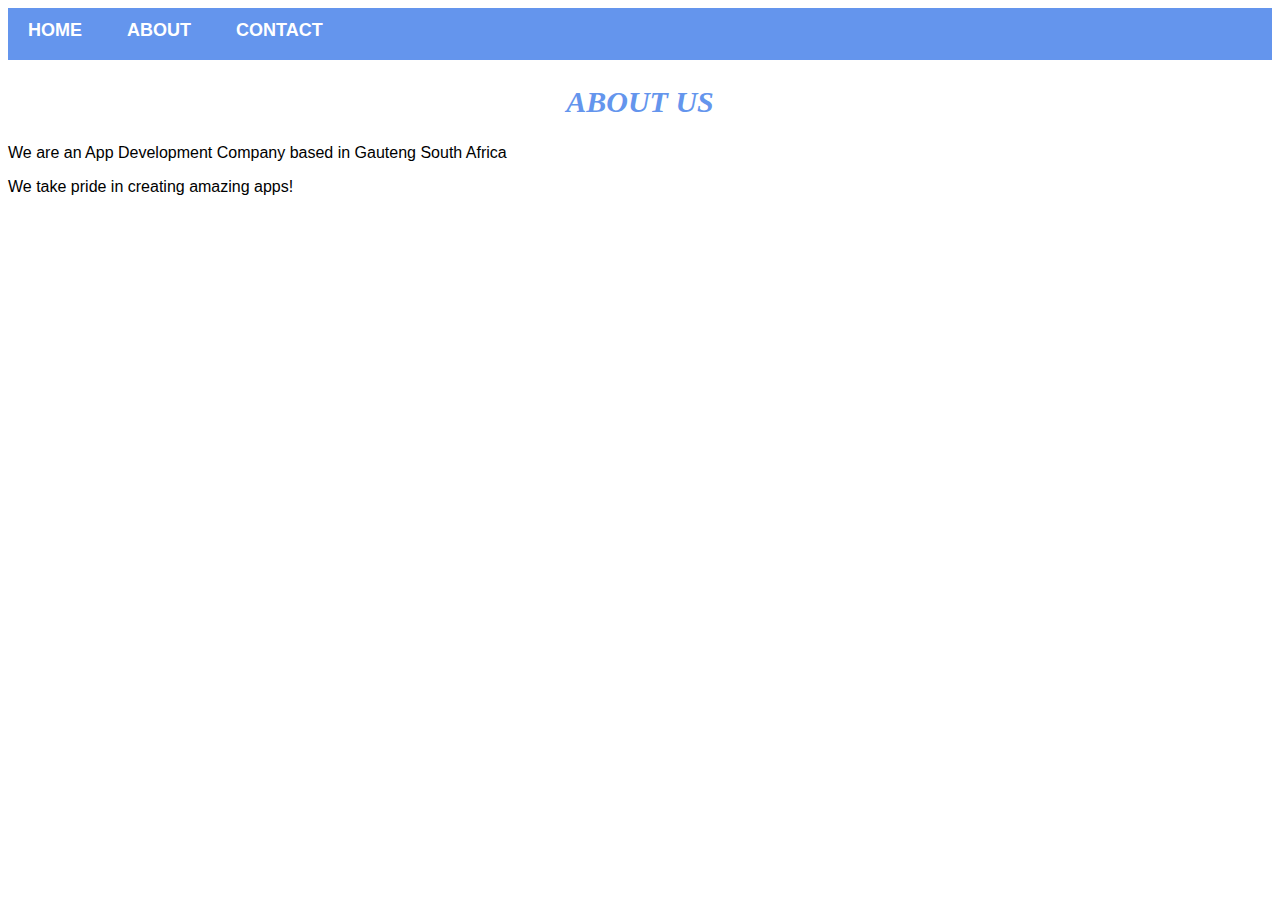
<file: about.html>
<!DOCTYPE html>
<html> 
    <head> 
        <link rel="stylesheet" href="style.css"> 
    </head>
    <body>
        <div id="menu"> 
            <a href="index.html"> HOME </a>
            <a href="about.html"> ABOUT </a>
            <a href="contact.html"> CONTACT </a>
        </div>
        <h2> ABOUT US </h2>
        <p> We are an App Development Company based in Gauteng South Africa</p>
        <p> We take pride in creating amazing apps!</p>
    </body>
</html>
</file>
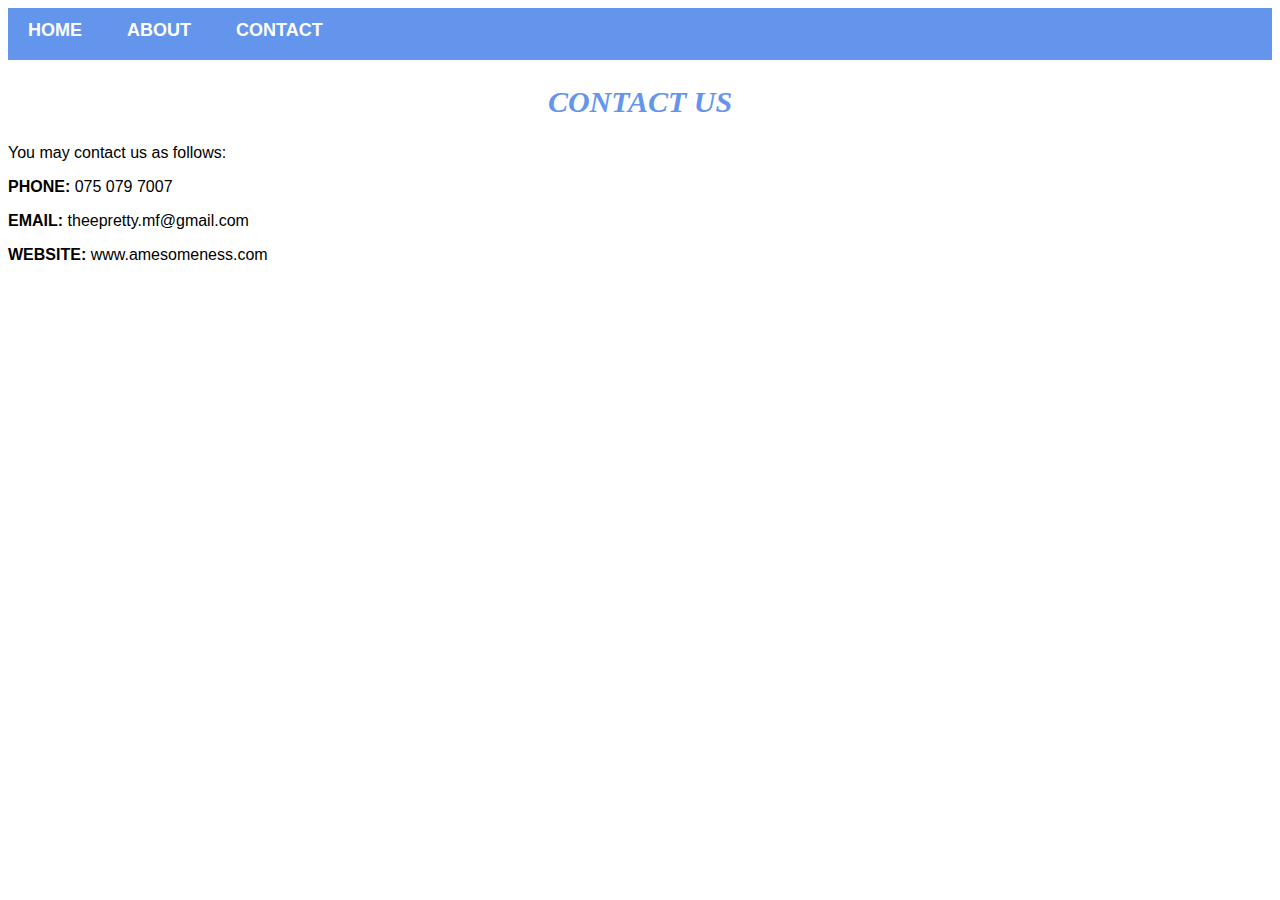
<file: contact.html>
<!DOCTYPE html>
<html> 
    <head> 
        <link rel="stylesheet" href="style.css"> 
    </head>
    <body> 
        <div id="menu"> 
            <a href="index.html"> HOME </a>
            <a href="about.html"> ABOUT </a>
            <a href="contact.html"> CONTACT </a>
        </div>
        
        <h2> CONTACT US </h2>
        <p> You may contact us as follows:</p>
        <p> <b> PHONE: </b> 075 079 7007</p>
        <P> <B> EMAIL:</B> theepretty.mf@gmail.com</P>
        <p> <b> WEBSITE:</b> www.amesomeness.com </p>
    </body>
</html>
</file>
<file: style.css>
.gallery img{
    width: 100%;
}

H2{
    font-family: impact, fantasy;
    text-align: center;
    font-size: 30px;
    color: cornflowerblue;
    font-style: italic;
}

h4{ 
    font-family: impact, fantasy;
    font-size: 20px;
    font-style: italic;
    color: cornflowerblue;
}

p{ 
    font-family: Arial, Helvetica, sans-serif;
}

#menu{ 
    width: 100%;
    height: 40px;
    background-color: cornflowerblue;
    padding-top: 12px;
}

#menu a{
    color: #ffffff;
    font-family: Arial, Helvetica, sans-serif;
    font-size: 18px;
    text-decoration: none;
    font-weight: 800;
    padding-left: 20px;
    padding-right: 20px;
}

#menu a:hover{
        color: #5077bd;
}
</file>
